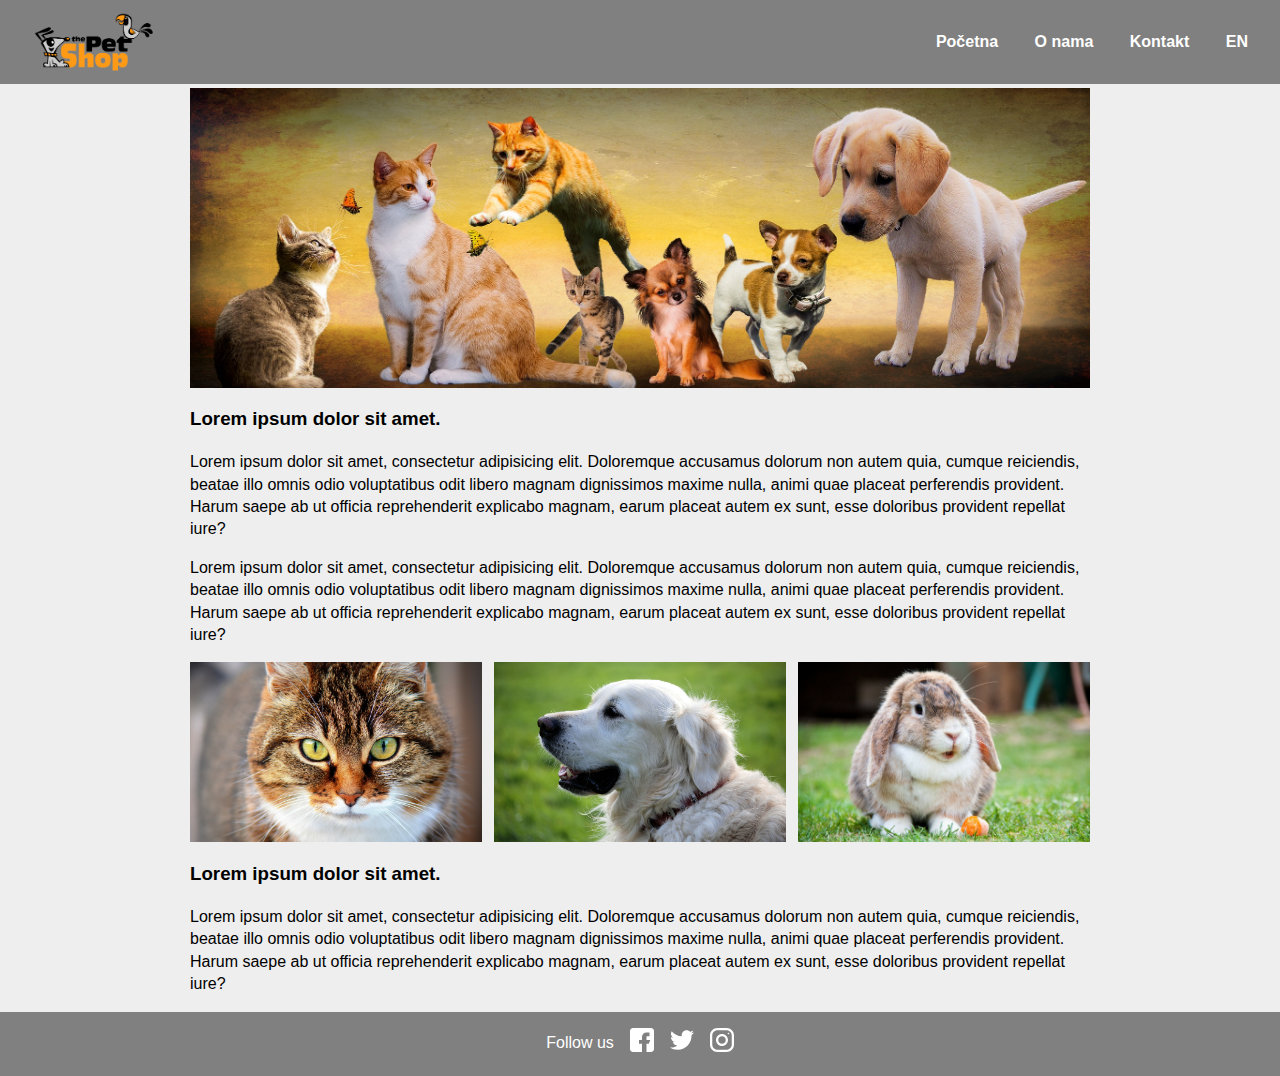
<file: index.html>
<!doctype html>
<html lang="sr">
<head>
	<meta charset="utf-8">
	<title>Pet shop</title>
	<meta name="viewport" content="width=device-width, initial-scale=1">
	<!-- https://realfavicongenerator.net/ -->
	<!-- SOCIAL -->
	<meta name="twitter:card" value="summary_large_image"/> <!-- optional -->
	<meta property="og:image" content="https://example.com/og/512x268.png"/>
	<meta property="og:image:width" content="512"/> <!-- optional -->
	<meta property="og:image:height" content="268"/> <!-- optional -->
	<!-- https://moz.com/learn/seo/title-tag -->
	<meta property="og:title" content="TITLE"/>
	<!-- https://moz.com/learn/seo/meta-description -->
	<meta property="og:description" content="DESCRIPTION"/>
	<meta property="og:url" content="https://example.com"/>
	<!-- ICONS -->
	<meta name="msapplication-TileColor" content="#000000">
	<meta name="theme-color" content="#ffffff">

	<link rel="apple-touch-icon" sizes="180x180" href="apple-touch-icon.png">
	<link rel="icon" type="image/png" sizes="32x32" href="favicon-32x32.png">
	<link rel="icon" type="image/png" sizes="16x16" href="favicon-16x16.png">
	<link rel="manifest" href="site.webmanifest">
	<link rel="mask-icon" href="safari-pinned-tab.svg" color="#5bbad5">
	<link rel="stylesheet" href="css/main.css">
</head>
<body>
<!-- header start -->
  <header class="header">
       <!--  <nav class="nav"> -->
        <div>
          <a href="index.html">
          <img class="nav-logo" src="img/head-logo.png" alt="logo">
          </a>
        </div>

        <!-- mobile menu icon -->
        <svg class="icon-menu" xmlns="http://www.w3.org/2000/svg" width="24" height="24" viewBox="0 0 24 24">
            <path d="M0 0h24v24H0z" fill="none"/>
            <path d="M3 18h18v-2H3v2zm0-5h18v-2H3v2zm0-7v2h18V6H3z"/>
        </svg>

        <div>
          <a class="nav-links" href="index.html">Početna</a>
          <a class="nav-links" href="about.html">O nama</a>
          <a class="nav-links" href="contact.html">Kontakt</a>
          <a class="nav-links" href="en/index.html">EN</a>
        </div>
    <!-- </nav> -->
  </header>
  <!-- header end -->
    <!-- main start -->
  <main class="main">
    <div class="container">
      <div class="animals">
      <img class="fullimg" src="img/animals-2222007_1920.jpg" alt="animals">
      </div>
      <div class="text">
        <h3>Lorem ipsum dolor sit amet.</h3>
        <p>Lorem ipsum dolor sit amet, consectetur adipisicing elit. Doloremque accusamus dolorum non autem quia, cumque reiciendis, beatae illo omnis odio voluptatibus odit libero magnam dignissimos maxime nulla, animi quae placeat perferendis provident. Harum saepe ab ut officia reprehenderit explicabo magnam, earum placeat autem ex sunt, esse doloribus provident repellat iure?</p>
        <p>Lorem ipsum dolor sit amet, consectetur adipisicing elit. Doloremque accusamus dolorum non autem quia, cumque reiciendis, beatae illo omnis odio voluptatibus odit libero magnam dignissimos maxime nulla, animi quae placeat perferendis provident. Harum saepe ab ut officia reprehenderit explicabo magnam, earum placeat autem ex sunt, esse doloribus provident repellat iure?</p>
      </div>
    </div>
    <div class="container3">
      <div class="images">
        <div style="background-image: url(img/cat-300572_1920.jpg);" title="Zver"></div>
        <div style="background-image: url(img/retriever-348572_1920.jpg);" ></div>
        <div style="background-image: url(img/lop-eared-314881_1280.jpg);"></div>
      </div>
      <div class="text">
        <h3>Lorem ipsum dolor sit amet.</h3>
        <p>Lorem ipsum dolor sit amet, consectetur adipisicing elit. Doloremque accusamus dolorum non autem quia, cumque reiciendis, beatae illo omnis odio voluptatibus odit libero magnam dignissimos maxime nulla, animi quae placeat perferendis provident. Harum saepe ab ut officia reprehenderit explicabo magnam, earum placeat autem ex sunt, esse doloribus provident repellat iure?</p>
      </div>
    </div>
  </main>
    <!-- main end -->
  <!-- footer start -->
  <footer class="footer">
    <div>Follow us</div>
    <div class="svg">
      <a href="https://facebook.com">
        <svg xmlns="http://www.w3.org/2000/svg" viewBox="0 0 512 512"><path d="M448 0H64C28.704 0 0 28.704 0 64v384c0 35.296 28.704 64 64 64h192V336h-64v-80h64v-64c0-53.024 42.976-96 96-96h64v80h-32c-17.664 0-32-1.664-32 16v64h80l-32 80h-48v176h96c35.296 0 64-28.704 64-64V64c0-35.296-28.704-64-64-64z"/>
      </svg>
      </a>
    </div>
    <div class="svg">
      <a href="https://twitter.com/">
        <svg xmlns="http://www.w3.org/2000/svg" viewBox="0 0 512 512"><path d="M512 97.248c-19.04 8.352-39.328 13.888-60.48 16.576 21.76-12.992 38.368-33.408 46.176-58.016-20.288 12.096-42.688 20.64-66.56 25.408C411.872 60.704 384.416 48 354.464 48c-58.112 0-104.896 47.168-104.896 104.992 0 8.32.704 16.32 2.432 23.936-87.264-4.256-164.48-46.08-216.352-109.792-9.056 15.712-14.368 33.696-14.368 53.056 0 36.352 18.72 68.576 46.624 87.232-16.864-.32-33.408-5.216-47.424-12.928v1.152c0 51.008 36.384 93.376 84.096 103.136-8.544 2.336-17.856 3.456-27.52 3.456-6.72 0-13.504-.384-19.872-1.792 13.6 41.568 52.192 72.128 98.08 73.12-35.712 27.936-81.056 44.768-130.144 44.768-8.608 0-16.864-.384-25.12-1.44C46.496 446.88 101.6 464 161.024 464c193.152 0 298.752-160 298.752-298.688 0-4.64-.16-9.12-.384-13.568 20.832-14.784 38.336-33.248 52.608-54.496z"/>
      </svg>
    </a>
    </div>
    <div class="svg">
      <a href="https://www.instagram.com/">
        <svg xmlns="http://www.w3.org/2000/svg" viewBox="0 0 512 512"><path d="M352 0H160C71.648 0 0 71.648 0 160v192c0 88.352 71.648 160 160 160h192c88.352 0 160-71.648 160-160V160C512 71.648 440.352 0 352 0zm112 352c0 61.76-50.24 112-112 112H160c-61.76 0-112-50.24-112-112V160C48 98.24 98.24 48 160 48h192c61.76 0 112 50.24 112 112v192z"/><path d="M256 128c-70.688 0-128 57.312-128 128s57.312 128 128 128 128-57.312 128-128-57.312-128-128-128zm0 208c-44.096 0-80-35.904-80-80 0-44.128 35.904-80 80-80s80 35.872 80 80c0 44.096-35.904 80-80 80z"/><circle cx="393.6" cy="118.4" r="17.056"/>
      </svg>
    </a>
    </div>
  </footer>
    <!-- footer end -->

</body>
</html>
</file>
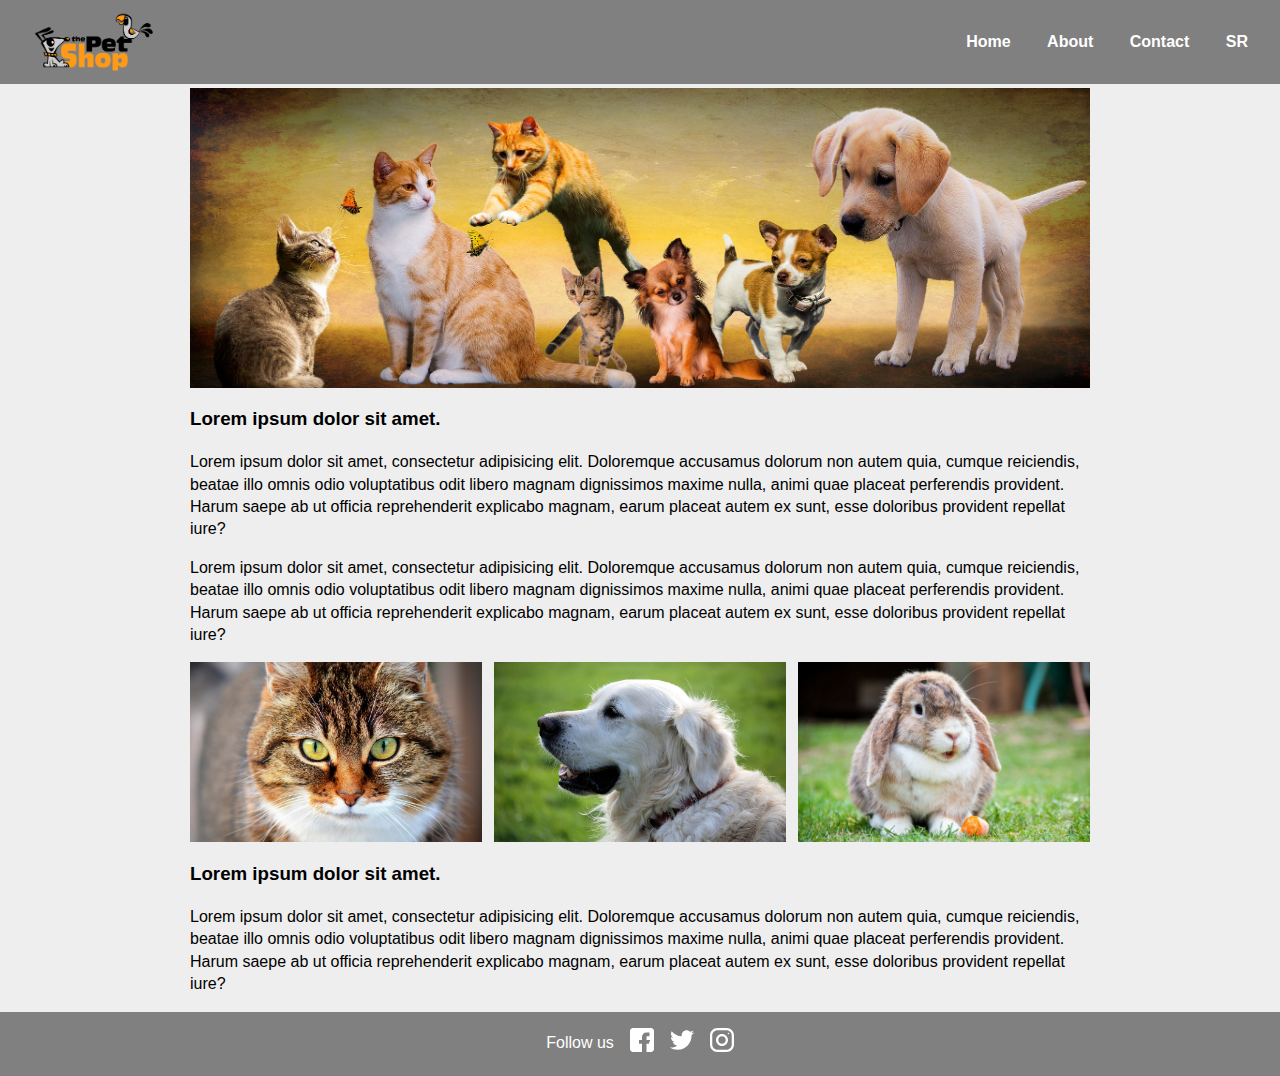
<file: en/index.html>
<!doctype html>
<html lang="en">
<head>
	<meta charset="utf-8">
	<title>Pet shop</title>
	<meta name="viewport" content="width=device-width, initial-scale=1">
	<!-- https://realfavicongenerator.net/ -->
	<!-- SOCIAL -->
	<meta name="twitter:card" value="summary_large_image"/> <!-- optional -->
	<meta property="og:image" content="https://example.com/og/512x268.png"/>
	<meta property="og:image:width" content="512"/> <!-- optional -->
	<meta property="og:image:height" content="268"/> <!-- optional -->
	<!-- https://moz.com/learn/seo/title-tag -->
	<meta property="og:title" content="TITLE"/>
	<!-- https://moz.com/learn/seo/meta-description -->
	<meta property="og:description" content="DESCRIPTION"/>
	<meta property="og:url" content="https://example.com"/>
	<!-- ICONS -->
	<meta name="msapplication-TileColor" content="#000000">
	<meta name="theme-color" content="#ffffff">

	<link rel="apple-touch-icon" sizes="180x180" href="apple-touch-icon.png">
	<link rel="icon" type="image/png" sizes="32x32" href="favicon-32x32.png">
	<link rel="icon" type="image/png" sizes="16x16" href="favicon-16x16.png">
	<link rel="manifest" href="site.webmanifest">
	<link rel="mask-icon" href="safari-pinned-tab.svg" color="#5bbad5">
	<link rel="stylesheet" href="../css/main.css">
</head>
<body>
<!-- header start -->
  <header class="header">
       <!--  <nav class="nav"> -->
        <div>
          <a href="index.html">
          <img class="nav-logo" src="../img/head-logo.png" alt="logo">
          </a>
        </div>

        <!-- mobile menu icon -->
        <svg class="icon-menu" xmlns="http://www.w3.org/2000/svg" width="24" height="24" viewBox="0 0 24 24">
            <path d="M0 0h24v24H0z" fill="none"/>
            <path d="M3 18h18v-2H3v2zm0-5h18v-2H3v2zm0-7v2h18V6H3z"/>
        </svg>

        <div>
          <a class="nav-links" href="index.html">Home</a>
          <a class="nav-links" href="about.html">About</a>
          <a class="nav-links" href="contact.html">Contact</a>
          <a class="nav-links" href="../index.html">SR</a>
        </div>
    <!-- </nav> -->
  </header>
  <!-- header end -->
    <!-- main start -->
  <main class="main">
    <div class="container">
      <div class="animals">
      <img class="fullimg" src="../img/animals-2222007_1920.jpg" alt="animals">
      </div>
      <div class="text">
        <h3>Lorem ipsum dolor sit amet.</h3>
        <p>Lorem ipsum dolor sit amet, consectetur adipisicing elit. Doloremque accusamus dolorum non autem quia, cumque reiciendis, beatae illo omnis odio voluptatibus odit libero magnam dignissimos maxime nulla, animi quae placeat perferendis provident. Harum saepe ab ut officia reprehenderit explicabo magnam, earum placeat autem ex sunt, esse doloribus provident repellat iure?</p>
        <p>Lorem ipsum dolor sit amet, consectetur adipisicing elit. Doloremque accusamus dolorum non autem quia, cumque reiciendis, beatae illo omnis odio voluptatibus odit libero magnam dignissimos maxime nulla, animi quae placeat perferendis provident. Harum saepe ab ut officia reprehenderit explicabo magnam, earum placeat autem ex sunt, esse doloribus provident repellat iure?</p>
      </div>
    </div>
    <div class="container3">
      <div class="images">
        <div style="background-image: url(../img/cat-300572_1920.jpg);" title="Zver"></div>
        <div style="background-image: url(../img/retriever-348572_1920.jpg);" ></div>
        <div style="background-image: url(../img/lop-eared-314881_1280.jpg);"></div>
      </div>
      <div class="text">
        <h3>Lorem ipsum dolor sit amet.</h3>
        <p>Lorem ipsum dolor sit amet, consectetur adipisicing elit. Doloremque accusamus dolorum non autem quia, cumque reiciendis, beatae illo omnis odio voluptatibus odit libero magnam dignissimos maxime nulla, animi quae placeat perferendis provident. Harum saepe ab ut officia reprehenderit explicabo magnam, earum placeat autem ex sunt, esse doloribus provident repellat iure?</p>
      </div>
    </div>
  </main>
    <!-- main end -->
  <!-- footer start -->
  <footer class="footer">
    <div>Follow us</div>
    <div class="svg">
      <a href="https://facebook.com">
        <svg xmlns="http://www.w3.org/2000/svg" viewBox="0 0 512 512"><path d="M448 0H64C28.704 0 0 28.704 0 64v384c0 35.296 28.704 64 64 64h192V336h-64v-80h64v-64c0-53.024 42.976-96 96-96h64v80h-32c-17.664 0-32-1.664-32 16v64h80l-32 80h-48v176h96c35.296 0 64-28.704 64-64V64c0-35.296-28.704-64-64-64z"/>
      </svg>
      </a>
    </div>
    <div class="svg">
      <a href="https://twitter.com/">
        <svg xmlns="http://www.w3.org/2000/svg" viewBox="0 0 512 512"><path d="M512 97.248c-19.04 8.352-39.328 13.888-60.48 16.576 21.76-12.992 38.368-33.408 46.176-58.016-20.288 12.096-42.688 20.64-66.56 25.408C411.872 60.704 384.416 48 354.464 48c-58.112 0-104.896 47.168-104.896 104.992 0 8.32.704 16.32 2.432 23.936-87.264-4.256-164.48-46.08-216.352-109.792-9.056 15.712-14.368 33.696-14.368 53.056 0 36.352 18.72 68.576 46.624 87.232-16.864-.32-33.408-5.216-47.424-12.928v1.152c0 51.008 36.384 93.376 84.096 103.136-8.544 2.336-17.856 3.456-27.52 3.456-6.72 0-13.504-.384-19.872-1.792 13.6 41.568 52.192 72.128 98.08 73.12-35.712 27.936-81.056 44.768-130.144 44.768-8.608 0-16.864-.384-25.12-1.44C46.496 446.88 101.6 464 161.024 464c193.152 0 298.752-160 298.752-298.688 0-4.64-.16-9.12-.384-13.568 20.832-14.784 38.336-33.248 52.608-54.496z"/>
      </svg>
    </a>
    </div>
    <div class="svg">
      <a href="https://www.instagram.com/">
        <svg xmlns="http://www.w3.org/2000/svg" viewBox="0 0 512 512"><path d="M352 0H160C71.648 0 0 71.648 0 160v192c0 88.352 71.648 160 160 160h192c88.352 0 160-71.648 160-160V160C512 71.648 440.352 0 352 0zm112 352c0 61.76-50.24 112-112 112H160c-61.76 0-112-50.24-112-112V160C48 98.24 98.24 48 160 48h192c61.76 0 112 50.24 112 112v192z"/><path d="M256 128c-70.688 0-128 57.312-128 128s57.312 128 128 128 128-57.312 128-128-57.312-128-128-128zm0 208c-44.096 0-80-35.904-80-80 0-44.128 35.904-80 80-80s80 35.872 80 80c0 44.096-35.904 80-80 80z"/><circle cx="393.6" cy="118.4" r="17.056"/>
      </svg>
    </a>
    </div>
  </footer>
    <!-- footer end -->

</body>
</html>
</file>
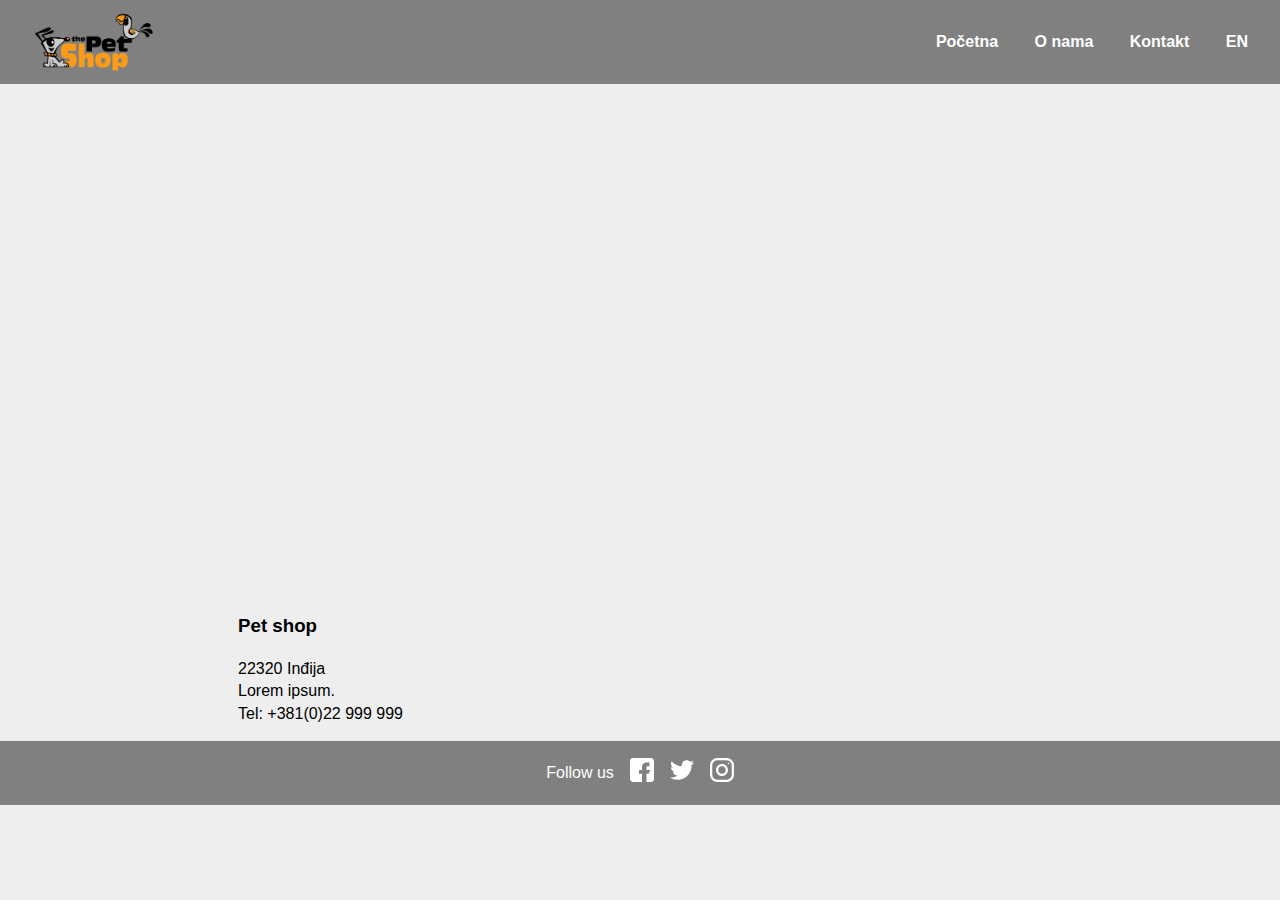
<file: contact.html>
<!doctype html>
<html lang="sr">
<head>
	<meta charset="utf-8">
	<title>Pet shop</title>
	<meta name="viewport" content="width=device-width, initial-scale=1">
	<!-- https://realfavicongenerator.net/ -->
	<!-- SOCIAL -->
	<meta name="twitter:card" value="summary_large_image"/> <!-- optional -->
	<meta property="og:image" content="https://example.com/og/512x268.png"/>
	<meta property="og:image:width" content="512"/> <!-- optional -->
	<meta property="og:image:height" content="268"/> <!-- optional -->
	<!-- https://moz.com/learn/seo/title-tag -->
	<meta property="og:title" content="TITLE"/>
	<!-- https://moz.com/learn/seo/meta-description -->
	<meta property="og:description" content="DESCRIPTION"/>
	<meta property="og:url" content="https://example.com"/>
	<!-- ICONS -->
	<meta name="msapplication-TileColor" content="#000000">
	<meta name="theme-color" content="#ffffff">

	<link rel="apple-touch-icon" sizes="180x180" href="apple-touch-icon.png">
	<link rel="icon" type="image/png" sizes="32x32" href="favicon-32x32.png">
	<link rel="icon" type="image/png" sizes="16x16" href="favicon-16x16.png">
	<link rel="manifest" href="site.webmanifest">
	<link rel="mask-icon" href="safari-pinned-tab.svg" color="#5bbad5">
	<link rel="stylesheet" href="css/main.css">
</head>
<body>
<!-- header start -->
  <header class="header">
       <!--  <nav class="nav"> -->
        <div>
          <a href="index.html">
          <img class="nav-logo" src="img/head-logo.png" alt="logo">
          </a>
        </div>

        <!-- mobile menu icon -->
        <svg class="icon-menu" xmlns="http://www.w3.org/2000/svg" width="24" height="24" viewBox="0 0 24 24">
            <path d="M0 0h24v24H0z" fill="none"/>
            <path d="M3 18h18v-2H3v2zm0-5h18v-2H3v2zm0-7v2h18V6H3z"/>
        </svg>

        <div>
          <a class="nav-links" href="index.html">Početna</a>
          <a class="nav-links" href="about.html">O nama</a>
          <a class="nav-links" href="contact.html">Kontakt</a>
          <a class="nav-links" href="en/index.html">EN</a>
        </div>
    <!-- </nav> -->
  </header>
  <!-- header end -->
    <!-- main start -->
  <main class="main">
      <div class="containerMaps">
        <iframe src="https://www.google.com/maps/embed?pb=!1m18!1m12!1m3!1d2818.8059238005108!2d20.08058841554362!3d45.04916007909817!2m3!1f0!2f0!3f0!3m2!1i1024!2i768!4f13.1!3m3!1m2!1s0x475af8c0e8676903%3A0xe8a4773aacdab8ad!2sVojvode+Stepe%2C+In%C4%91ija!5e0!3m2!1sen!2srs!4v1530545958940" width="800" height="600" frameborder="0" style="border:0" allowfullscreen>
        </iframe>
      </div>
      <div class="textAdr">
        <h3>Pet shop</h3>
        <p>22320 Inđija <br>
        Lorem ipsum. <br>
        Tel: +381(0)22 999 999
      </p>
      </div>
  </main>
    <!-- main end -->
  <!-- footer start -->
  <footer class="footer">
    <div>Follow us</div>
    <div class="svg">
      <a href="https://facebook.com">
        <svg xmlns="http://www.w3.org/2000/svg" viewBox="0 0 512 512"><path d="M448 0H64C28.704 0 0 28.704 0 64v384c0 35.296 28.704 64 64 64h192V336h-64v-80h64v-64c0-53.024 42.976-96 96-96h64v80h-32c-17.664 0-32-1.664-32 16v64h80l-32 80h-48v176h96c35.296 0 64-28.704 64-64V64c0-35.296-28.704-64-64-64z"/>
      </svg>
      </a>
    </div>
    <div class="svg">
      <a href="https://twitter.com/">
        <svg xmlns="http://www.w3.org/2000/svg" viewBox="0 0 512 512"><path d="M512 97.248c-19.04 8.352-39.328 13.888-60.48 16.576 21.76-12.992 38.368-33.408 46.176-58.016-20.288 12.096-42.688 20.64-66.56 25.408C411.872 60.704 384.416 48 354.464 48c-58.112 0-104.896 47.168-104.896 104.992 0 8.32.704 16.32 2.432 23.936-87.264-4.256-164.48-46.08-216.352-109.792-9.056 15.712-14.368 33.696-14.368 53.056 0 36.352 18.72 68.576 46.624 87.232-16.864-.32-33.408-5.216-47.424-12.928v1.152c0 51.008 36.384 93.376 84.096 103.136-8.544 2.336-17.856 3.456-27.52 3.456-6.72 0-13.504-.384-19.872-1.792 13.6 41.568 52.192 72.128 98.08 73.12-35.712 27.936-81.056 44.768-130.144 44.768-8.608 0-16.864-.384-25.12-1.44C46.496 446.88 101.6 464 161.024 464c193.152 0 298.752-160 298.752-298.688 0-4.64-.16-9.12-.384-13.568 20.832-14.784 38.336-33.248 52.608-54.496z"/>
      </svg>
    </a>
    </div>
    <div class="svg">
      <a href="https://www.instagram.com/">
        <svg xmlns="http://www.w3.org/2000/svg" viewBox="0 0 512 512"><path d="M352 0H160C71.648 0 0 71.648 0 160v192c0 88.352 71.648 160 160 160h192c88.352 0 160-71.648 160-160V160C512 71.648 440.352 0 352 0zm112 352c0 61.76-50.24 112-112 112H160c-61.76 0-112-50.24-112-112V160C48 98.24 98.24 48 160 48h192c61.76 0 112 50.24 112 112v192z"/><path d="M256 128c-70.688 0-128 57.312-128 128s57.312 128 128 128 128-57.312 128-128-57.312-128-128-128zm0 208c-44.096 0-80-35.904-80-80 0-44.128 35.904-80 80-80s80 35.872 80 80c0 44.096-35.904 80-80 80z"/><circle cx="393.6" cy="118.4" r="17.056"/>
      </svg>
    </a>
    </div>
  </footer>
    <!-- footer end -->

</body>
</html>
</file>
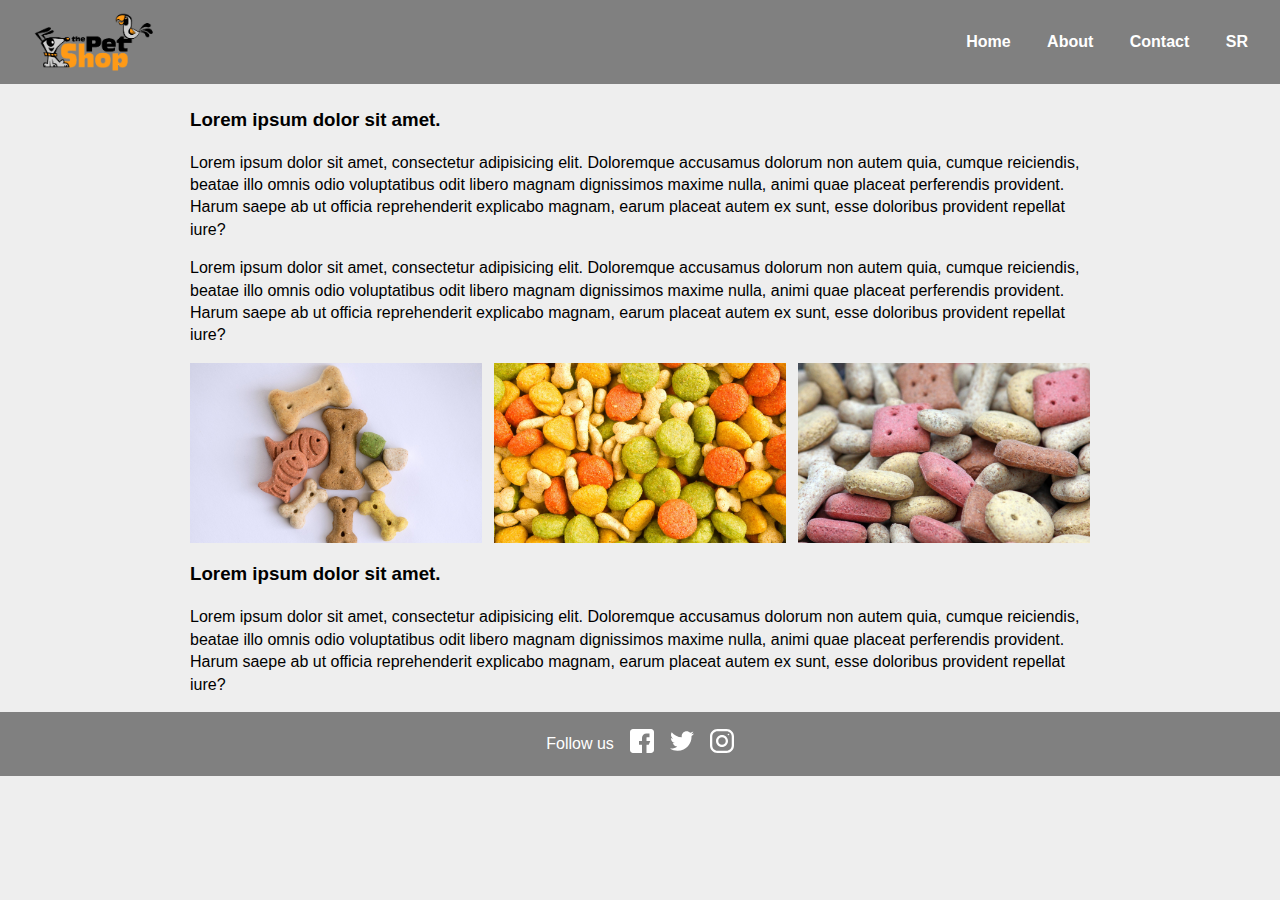
<file: en/about.html>
<!doctype html>
<html lang="en">
<head>
	<meta charset="utf-8">
	<title>Pet shop</title>
	<meta name="viewport" content="width=device-width, initial-scale=1">
	<!-- https://realfavicongenerator.net/ -->
	<!-- SOCIAL -->
	<meta name="twitter:card" value="summary_large_image"/> <!-- optional -->
	<meta property="og:image" content="https://example.com/og/512x268.png"/>
	<meta property="og:image:width" content="512"/> <!-- optional -->
	<meta property="og:image:height" content="268"/> <!-- optional -->
	<!-- https://moz.com/learn/seo/title-tag -->
	<meta property="og:title" content="TITLE"/>
	<!-- https://moz.com/learn/seo/meta-description -->
	<meta property="og:description" content="DESCRIPTION"/>
	<meta property="og:url" content="https://example.com"/>
	<!-- ICONS -->
	<meta name="msapplication-TileColor" content="#000000">
	<meta name="theme-color" content="#ffffff">

	<link rel="apple-touch-icon" sizes="180x180" href="apple-touch-icon.png">
	<link rel="icon" type="image/png" sizes="32x32" href="favicon-32x32.png">
	<link rel="icon" type="image/png" sizes="16x16" href="favicon-16x16.png">
	<link rel="manifest" href="site.webmanifest">
	<link rel="mask-icon" href="safari-pinned-tab.svg" color="#5bbad5">
	<link rel="stylesheet" href="../css/main.css">
</head>
<body>
<!-- header start -->
  <header class="header">
       <!--  <nav class="nav"> -->
        <div>
          <a href="index.html">
          <img class="nav-logo" src="../img/head-logo.png" alt="logo">
          </a>
        </div>

        <!-- mobile menu icon -->
        <svg class="icon-menu" xmlns="http://www.w3.org/2000/svg" width="24" height="24" viewBox="0 0 24 24">
            <path d="M0 0h24v24H0z" fill="none"/>
            <path d="M3 18h18v-2H3v2zm0-5h18v-2H3v2zm0-7v2h18V6H3z"/>
        </svg>

        <div>
          <a class="nav-links" href="index.html">Home</a>
          <a class="nav-links" href="about.html">About</a>
          <a class="nav-links" href="contact.html">Contact</a>
          <a class="nav-links" href="../index.html">SR</a>
        </div>
    <!-- </nav> -->
  </header>
  <!-- header end -->
    <!-- main start -->
  <main class="main">
    <div class="container">
      <div class="text">
        <h3>Lorem ipsum dolor sit amet.</h3>
        <p>Lorem ipsum dolor sit amet, consectetur adipisicing elit. Doloremque accusamus dolorum non autem quia, cumque reiciendis, beatae illo omnis odio voluptatibus odit libero magnam dignissimos maxime nulla, animi quae placeat perferendis provident. Harum saepe ab ut officia reprehenderit explicabo magnam, earum placeat autem ex sunt, esse doloribus provident repellat iure?</p>
        <p>Lorem ipsum dolor sit amet, consectetur adipisicing elit. Doloremque accusamus dolorum non autem quia, cumque reiciendis, beatae illo omnis odio voluptatibus odit libero magnam dignissimos maxime nulla, animi quae placeat perferendis provident. Harum saepe ab ut officia reprehenderit explicabo magnam, earum placeat autem ex sunt, esse doloribus provident repellat iure?</p>
      </div>
    </div>
    <div class="container3">
      <div class="images">
        <div style="background-image: url(../img/treats-3164687_1920.jpg);" title="treats">
        </div>
        <div style="background-image: url(../img/food-3426578_1920.jpg);" title="treats1" >
        </div>
        <div style="background-image: url(../img/animal-1280588_1920.jpg);">
        </div>
      </div>
      <div class="text">
        <h3>Lorem ipsum dolor sit amet.</h3>
        <p>Lorem ipsum dolor sit amet, consectetur adipisicing elit. Doloremque accusamus dolorum non autem quia, cumque reiciendis, beatae illo omnis odio voluptatibus odit libero magnam dignissimos maxime nulla, animi quae placeat perferendis provident. Harum saepe ab ut officia reprehenderit explicabo magnam, earum placeat autem ex sunt, esse doloribus provident repellat iure?</p>
      </div>
    </div>
  </main>
    <!-- main end -->
  <!-- footer start -->
  <footer class="footer">
    <div>Follow us</div>
   <div class="svg">
      <a href="https://facebook.com">
        <svg xmlns="http://www.w3.org/2000/svg" viewBox="0 0 512 512"><path d="M448 0H64C28.704 0 0 28.704 0 64v384c0 35.296 28.704 64 64 64h192V336h-64v-80h64v-64c0-53.024 42.976-96 96-96h64v80h-32c-17.664 0-32-1.664-32 16v64h80l-32 80h-48v176h96c35.296 0 64-28.704 64-64V64c0-35.296-28.704-64-64-64z"/>
        </svg>
      </a>
    </div>
    <div class="svg">  
      <a href="https://twitter.com/">
        <svg xmlns="http://www.w3.org/2000/svg" viewBox="0 0 512 512"><path d="M512 97.248c-19.04 8.352-39.328 13.888-60.48 16.576 21.76-12.992 38.368-33.408 46.176-58.016-20.288 12.096-42.688 20.64-66.56 25.408C411.872 60.704 384.416 48 354.464 48c-58.112 0-104.896 47.168-104.896 104.992 0 8.32.704 16.32 2.432 23.936-87.264-4.256-164.48-46.08-216.352-109.792-9.056 15.712-14.368 33.696-14.368 53.056 0 36.352 18.72 68.576 46.624 87.232-16.864-.32-33.408-5.216-47.424-12.928v1.152c0 51.008 36.384 93.376 84.096 103.136-8.544 2.336-17.856 3.456-27.52 3.456-6.72 0-13.504-.384-19.872-1.792 13.6 41.568 52.192 72.128 98.08 73.12-35.712 27.936-81.056 44.768-130.144 44.768-8.608 0-16.864-.384-25.12-1.44C46.496 446.88 101.6 464 161.024 464c193.152 0 298.752-160 298.752-298.688 0-4.64-.16-9.12-.384-13.568 20.832-14.784 38.336-33.248 52.608-54.496z"/>
        </svg>
      </a>
    </div>
    <div class="svg">
      <a href="https://www.instagram.com/">
        <svg xmlns="http://www.w3.org/2000/svg" viewBox="0 0 512 512"><path d="M352 0H160C71.648 0 0 71.648 0 160v192c0 88.352 71.648 160 160 160h192c88.352 0 160-71.648 160-160V160C512 71.648 440.352 0 352 0zm112 352c0 61.76-50.24 112-112 112H160c-61.76 0-112-50.24-112-112V160C48 98.24 98.24 48 160 48h192c61.76 0 112 50.24 112 112v192z"/><path d="M256 128c-70.688 0-128 57.312-128 128s57.312 128 128 128 128-57.312 128-128-57.312-128-128-128zm0 208c-44.096 0-80-35.904-80-80 0-44.128 35.904-80 80-80s80 35.872 80 80c0 44.096-35.904 80-80 80z"/><circle cx="393.6" cy="118.4" r="17.056"/>
        </svg>
      </a>
    </div>
  </footer>
    <!-- footer end -->

</body>
</html>
</file>
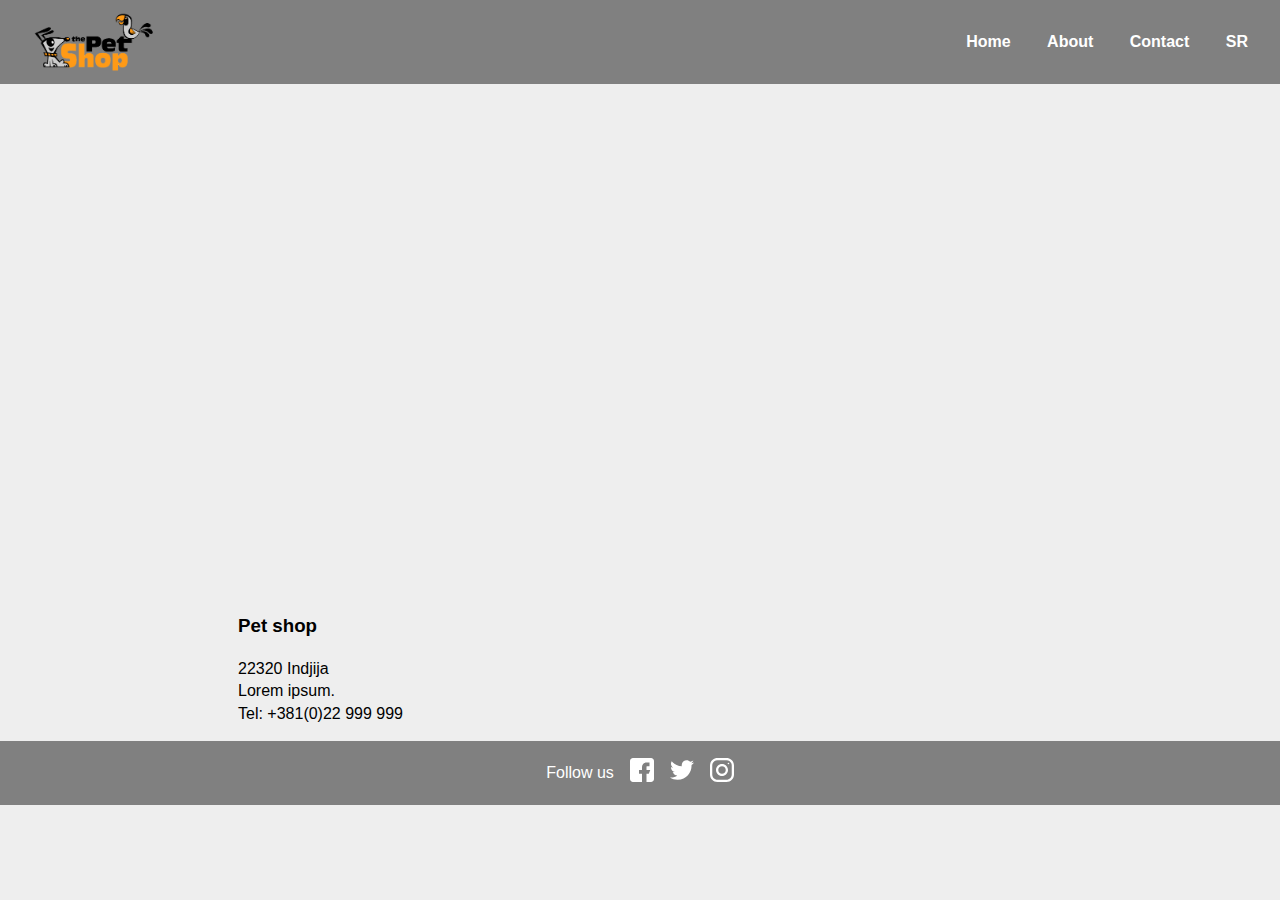
<file: en/contact.html>
<!doctype html>
<html lang="en">
<head>
	<meta charset="utf-8">
	<title>Pet shop</title>
	<meta name="viewport" content="width=device-width, initial-scale=1">
	<!-- https://realfavicongenerator.net/ -->
	<!-- SOCIAL -->
	<meta name="twitter:card" value="summary_large_image"/> <!-- optional -->
	<meta property="og:image" content="https://example.com/og/512x268.png"/>
	<meta property="og:image:width" content="512"/> <!-- optional -->
	<meta property="og:image:height" content="268"/> <!-- optional -->
	<!-- https://moz.com/learn/seo/title-tag -->
	<meta property="og:title" content="TITLE"/>
	<!-- https://moz.com/learn/seo/meta-description -->
	<meta property="og:description" content="DESCRIPTION"/>
	<meta property="og:url" content="https://example.com"/>
	<!-- ICONS -->
	<meta name="msapplication-TileColor" content="#000000">
	<meta name="theme-color" content="#ffffff">

	<link rel="apple-touch-icon" sizes="180x180" href="apple-touch-icon.png">
	<link rel="icon" type="image/png" sizes="32x32" href="favicon-32x32.png">
	<link rel="icon" type="image/png" sizes="16x16" href="favicon-16x16.png">
	<link rel="manifest" href="site.webmanifest">
	<link rel="mask-icon" href="safari-pinned-tab.svg" color="#5bbad5">
	<link rel="stylesheet" href="../css/main.css">
</head>
<body>
<!-- header start -->
  <header class="header">
       <!--  <nav class="nav"> -->
        <div>
          <a href="index.html">
          <img class="nav-logo" src="../img/head-logo.png" alt="logo">
          </a>
        </div>

        <!-- mobile menu icon -->
        <svg class="icon-menu" xmlns="http://www.w3.org/2000/svg" width="24" height="24" viewBox="0 0 24 24">
            <path d="M0 0h24v24H0z" fill="none"/>
            <path d="M3 18h18v-2H3v2zm0-5h18v-2H3v2zm0-7v2h18V6H3z"/>
        </svg>

        <div>
          <a class="nav-links" href="index.html">Home</a>
          <a class="nav-links" href="about.html">About</a>
          <a class="nav-links" href="contact.html">Contact</a>
          <a class="nav-links" href="../index.html">SR</a>
        </div>
    <!-- </nav> -->
  </header>
  <!-- header end -->
    <!-- main start -->
  <main class="main">
      <div class="containerMaps">
        <iframe src="https://www.google.com/maps/embed?pb=!1m18!1m12!1m3!1d2818.8059238005108!2d20.08058841554362!3d45.04916007909817!2m3!1f0!2f0!3f0!3m2!1i1024!2i768!4f13.1!3m3!1m2!1s0x475af8c0e8676903%3A0xe8a4773aacdab8ad!2sVojvode+Stepe%2C+In%C4%91ija!5e0!3m2!1sen!2srs!4v1530545958940" width="800" height="600" frameborder="0" style="border:0" allowfullscreen>
        </iframe>
      </div>
      <div class="textAdr">
        <h3>Pet shop</h3>
        <p>22320 Indjija <br>
        Lorem ipsum. <br>
        Tel: +381(0)22 999 999
      </p>
      </div>
  </main>
    <!-- main end -->
  <!-- footer start -->
  <footer class="footer">
    <div>Follow us</div>
    <div class="svg">
      <a href="https://facebook.com">
        <svg xmlns="http://www.w3.org/2000/svg" viewBox="0 0 512 512"><path d="M448 0H64C28.704 0 0 28.704 0 64v384c0 35.296 28.704 64 64 64h192V336h-64v-80h64v-64c0-53.024 42.976-96 96-96h64v80h-32c-17.664 0-32-1.664-32 16v64h80l-32 80h-48v176h96c35.296 0 64-28.704 64-64V64c0-35.296-28.704-64-64-64z"/>
      </svg>
      </a>
    </div>
    <div class="svg">
      <a href="https://twitter.com/">
        <svg xmlns="http://www.w3.org/2000/svg" viewBox="0 0 512 512"><path d="M512 97.248c-19.04 8.352-39.328 13.888-60.48 16.576 21.76-12.992 38.368-33.408 46.176-58.016-20.288 12.096-42.688 20.64-66.56 25.408C411.872 60.704 384.416 48 354.464 48c-58.112 0-104.896 47.168-104.896 104.992 0 8.32.704 16.32 2.432 23.936-87.264-4.256-164.48-46.08-216.352-109.792-9.056 15.712-14.368 33.696-14.368 53.056 0 36.352 18.72 68.576 46.624 87.232-16.864-.32-33.408-5.216-47.424-12.928v1.152c0 51.008 36.384 93.376 84.096 103.136-8.544 2.336-17.856 3.456-27.52 3.456-6.72 0-13.504-.384-19.872-1.792 13.6 41.568 52.192 72.128 98.08 73.12-35.712 27.936-81.056 44.768-130.144 44.768-8.608 0-16.864-.384-25.12-1.44C46.496 446.88 101.6 464 161.024 464c193.152 0 298.752-160 298.752-298.688 0-4.64-.16-9.12-.384-13.568 20.832-14.784 38.336-33.248 52.608-54.496z"/>
      </svg>
    </a>
    </div>
    <div class="svg">
      <a href="https://www.instagram.com/">
        <svg xmlns="http://www.w3.org/2000/svg" viewBox="0 0 512 512"><path d="M352 0H160C71.648 0 0 71.648 0 160v192c0 88.352 71.648 160 160 160h192c88.352 0 160-71.648 160-160V160C512 71.648 440.352 0 352 0zm112 352c0 61.76-50.24 112-112 112H160c-61.76 0-112-50.24-112-112V160C48 98.24 98.24 48 160 48h192c61.76 0 112 50.24 112 112v192z"/><path d="M256 128c-70.688 0-128 57.312-128 128s57.312 128 128 128 128-57.312 128-128-57.312-128-128-128zm0 208c-44.096 0-80-35.904-80-80 0-44.128 35.904-80 80-80s80 35.872 80 80c0 44.096-35.904 80-80 80z"/><circle cx="393.6" cy="118.4" r="17.056"/>
      </svg>
    </a>
    </div>
  </footer>
    <!-- footer end -->

</body>
</html>
</file>
<file: css/main.css>
*,
*::before,
*::after {
  box-sizing: inherit;
}
html {
  box-sizing: border-box;
  font-family: sans-serif;
}
body {
  min-height: 100%;
  margin: 0;
  line-height: 1.4;
  background: #eee;
}
.header{
  width: 100%;
  height: 84px;
  background-color: gray;
  display: flex;
  -ms-align-items: center;
  align-items: center;
  justify-content: space-between;
  position: sticky;
  top: 0;
}
.nav,
.nav-logo {
  display: flex;
  -ms-align-items: center;
  align-items: center;
  }

.nav-logo {
  max-height: 60px;
  width: auto;
  margin-left: 32px;
}
.nav-links {
  color: #fff;
  text-decoration: none;
  font-weight: 700;
  font-size: 16px;
  line-height: 64px;
  margin-right: 32px;

}
.main {
  display: flex;
  flex-direction: column;
  max-width: 900px;
  padding-top: 4px;
  margin: 0 auto;
}
.animals {
  width: 100%;
  border-radius: 5px;
}

.textAdr {margin-left: 48px;}

.images {
  display: flex;
  justify-content: space-between;
}
.images div {
  width: calc(100% / 3 - 8px);
  padding-bottom: 20%;
  /*outline: 1px solid;*/
  background-size: cover;
  background-position: center center;
  background-repeat: no-repeat;
}
.fullimg,
.images img {
  width: 100%;
  height: auto;
  vertical-align: middle;
}
.footer {
  display: flex;
  -ms-align-items: center;
  align-items: center;
  justify-content: center;
  height: 64px;
  background-color: gray;
  color: #fff;
}
.svg svg {
  height: 24px;
  width: auto;
  fill: #fff;
  margin-left: 16px;
}
.icon-menu {
  display: none;
}

.containerMaps {
  position: relative;
  padding-bottom: 56.25%; /* 16:9 */
  height: 0;
}

.containerMaps iframe {
  position: absolute;
  top: 0;
  left: 0;
  width: 100%;
  height: 100%;
}

@media (max-width: 512px) {
  .header {
    height: 56px;
  }
  .nav-logo {
    max-height: 38px;
    margin-left: 16px;
  }
  .header div:last-child {
    display: none;
  }
  .icon-menu { 
    display: block;
    fill: #fff; 
    margin-right: 13px;
  }
  .images {
    flex-direction: column;
  }
  .images div {
    width: calc(100% + 32px);
    margin-bottom: 16px;
    padding-bottom: 56%;
    margin-left: -16px;
    margin-right: -16px;
  }
  .main {
    padding-left: 16px;
    padding-right: 16px;
  }
  .containerMaps {
    padding-bottom: 200%;
  }
}
</file>
